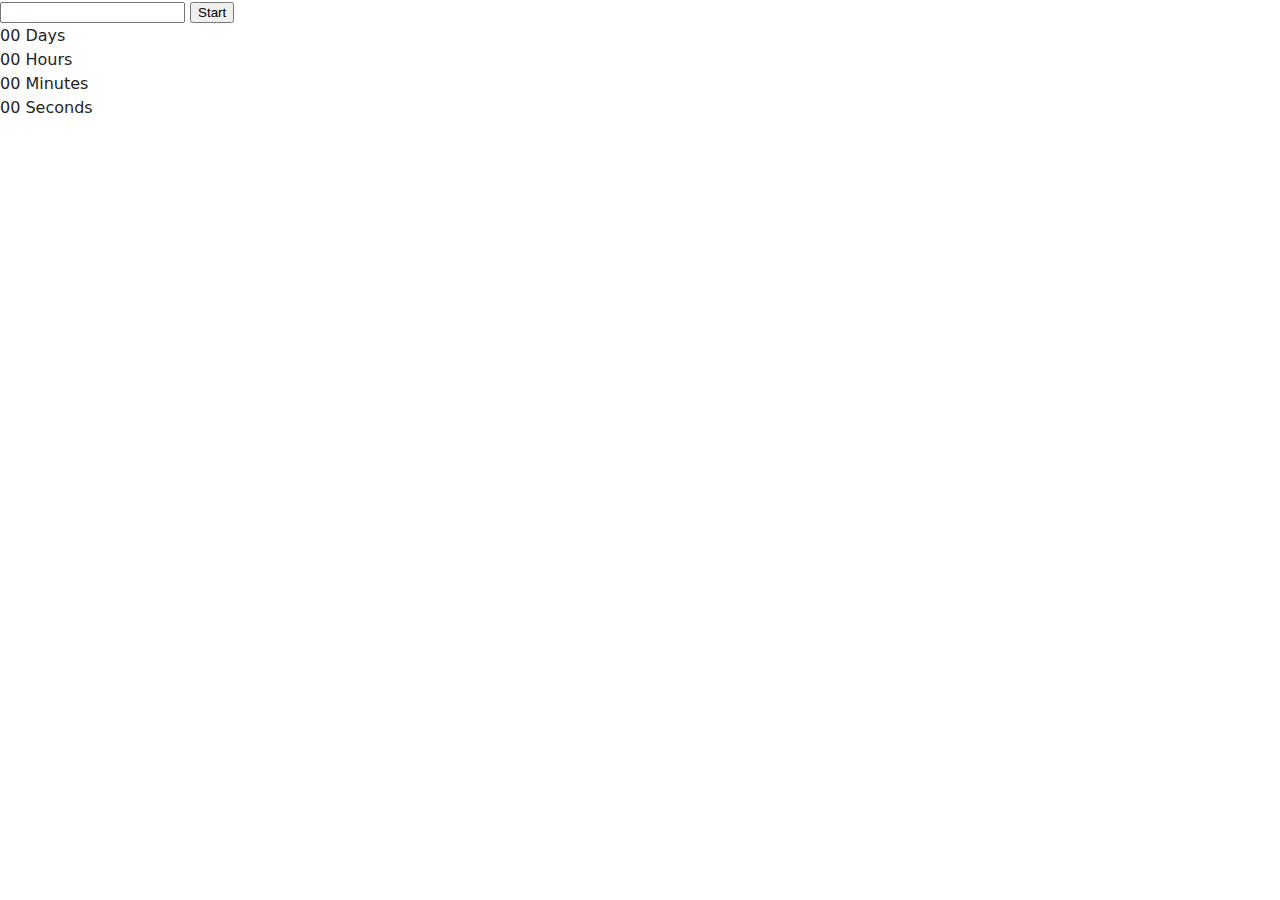
<file: src/1-timer.html>
<!DOCTYPE html>
<html lang="en">

<head>
    <meta charset="UTF-8">
    <meta name="viewport" content="width=device-width, initial-scale=1.0">
    <title>Document</title>
    <link rel="stylesheet" href="./css/styles.css">
</head>

<body>
    <div class="input-wrapper">
        <input class="input" type="text" id="datetime-picker" />
        <button class="timer-button timer-button-disable" type="button" data-start>Start</button>
    </div>


    <div class="timer">
        <div class="field">
            <span class="value" data-days>00</span>
            <span class="label">Days</span>
        </div>
        <div class="field">
            <span class="value" data-hours>00</span>
            <span class="label">Hours</span>
        </div>
        <div class="field">
            <span class="value" data-minutes>00</span>
            <span class="label">Minutes</span>
        </div>
        <div class="field">
            <span class="value" data-seconds>00</span>
            <span class="label">Seconds</span>
        </div>
    </div>

    <script type="module" src="./js/1-timer.js"></script>
</body>

</html>
</file>
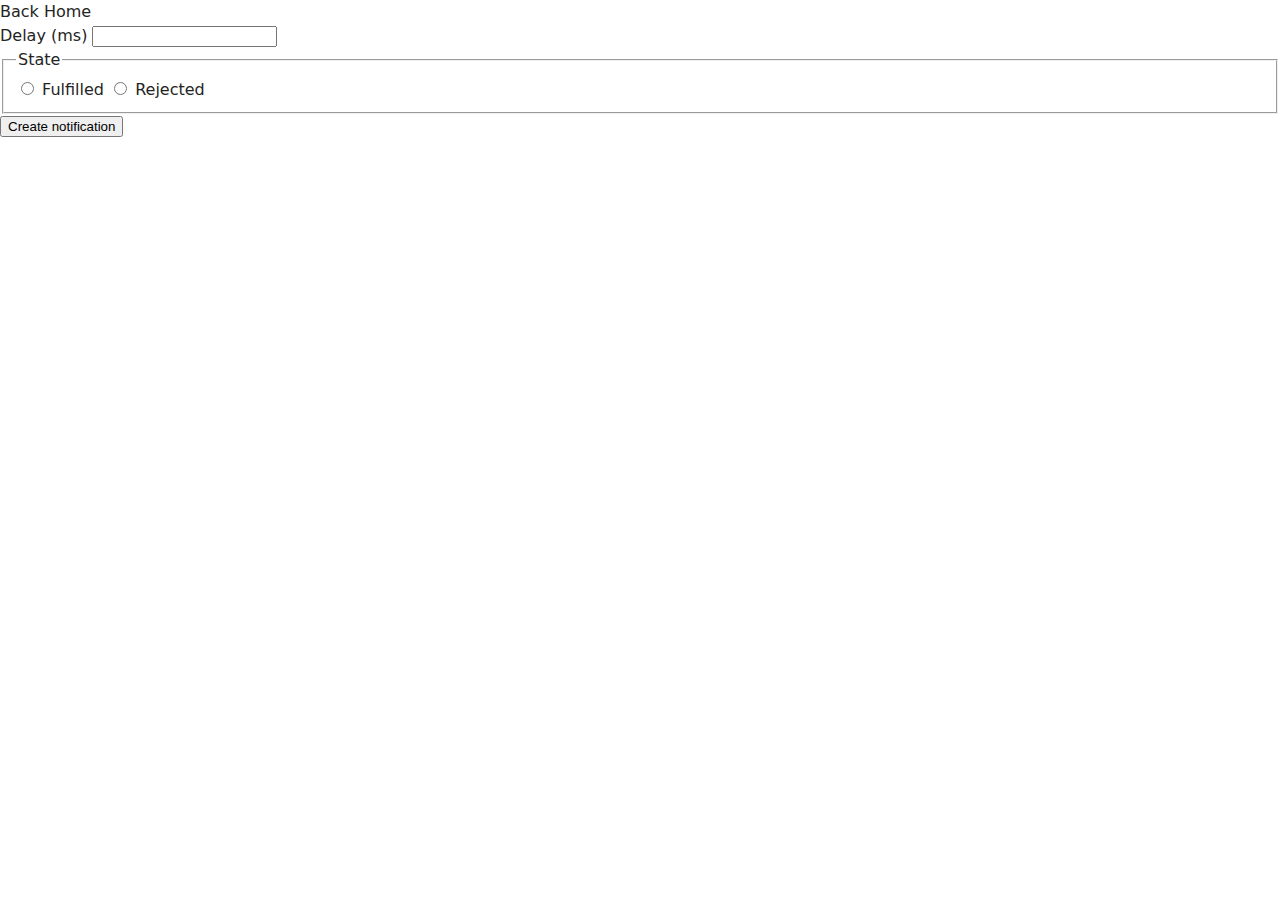
<file: src/2-snackbar.html>
<!DOCTYPE html>
<html lang="en">

<head>
    <meta charset="UTF-8">
    <meta name="viewport" content="width=device-width, initial-scale=1.0">
    <title>Document</title>
    <link rel="stylesheet" href="./css/styles.css">
</head>

<body>
    <a class="home-link" href="./index.html">Back Home</a>

    <form class="form">
        <label>
            Delay (ms)
            <input type="number" name="delay" required />
        </label>

        <fieldset>
            <legend>State</legend>
            <label>
                <input type="radio" name="state" value="fulfilled" required />
                Fulfilled
            </label>
            <label>
                <input type="radio" name="state" value="rejected" required />
                Rejected
            </label>
        </fieldset>

        <button type="submit">Create notification</button>
    </form>


    <script type="module" src="./js/2-snackbar.js"></script>
</body>

</html>
</file>
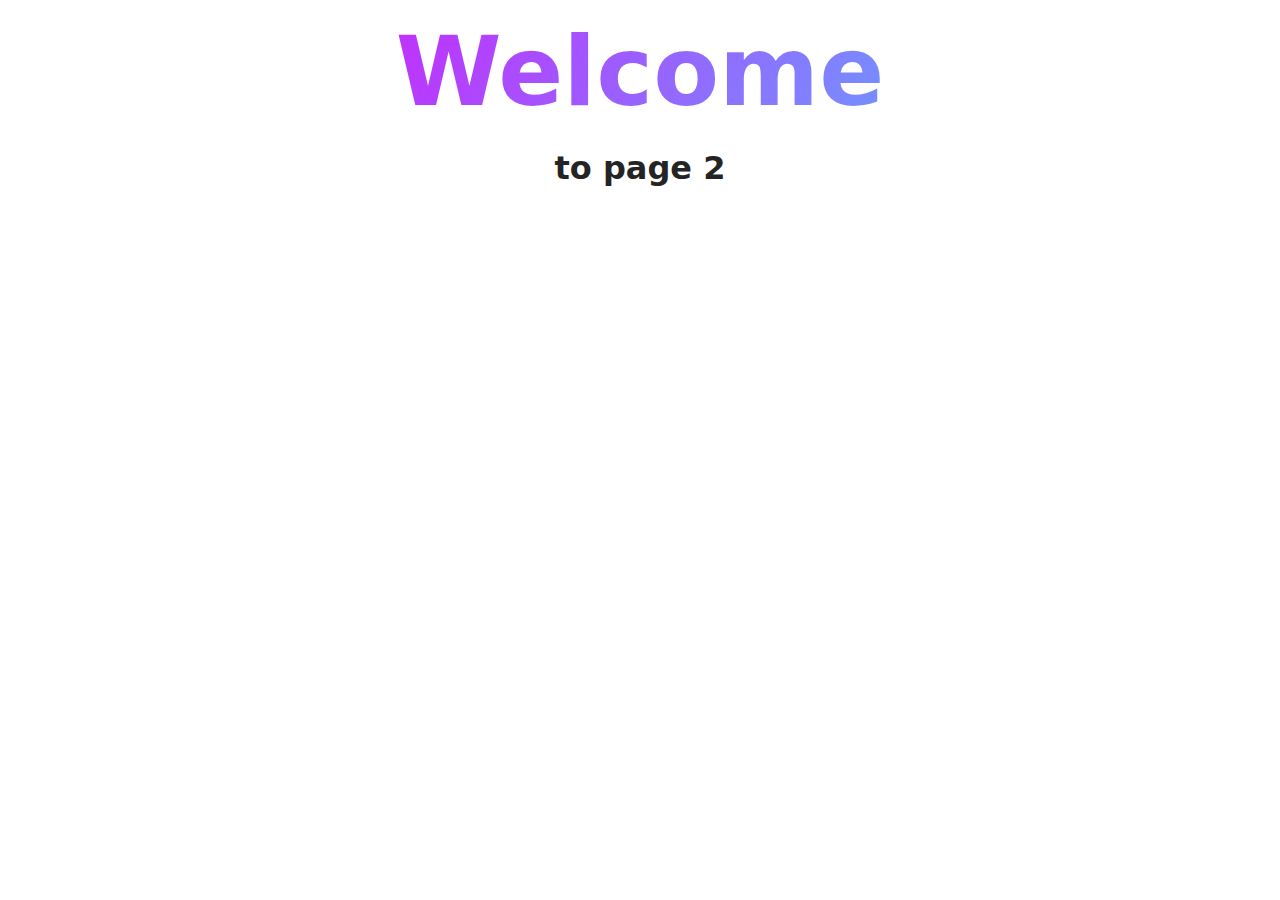
<file: src/page-2.html>
<!DOCTYPE html>
<html lang="en">
  <head>
    <meta charset="UTF-8" />
    <meta http-equiv="X-UA-Compatible" content="IE=edge" />
    <meta name="viewport" content="width=device-width, initial-scale=1.0" />
    <title>Page 2</title>
    <link rel="stylesheet" href="./css/styles.css" />
  </head>
  <body>
    <load
      src="./partials/header.html"
      icon-path="./img/sprite.svg#logo"
      highlight-act="active"
    />

    <main>
      <div class="container">
        <h1 class="main-title">
          <span class="main-title-gradient">Welcome</span> to page 2
        </h1>
        <load src="./partials/back-link.html" />
      </div>
    </main>

    <load src="./partials/footer.html" />
  </body>
</html>
</file>
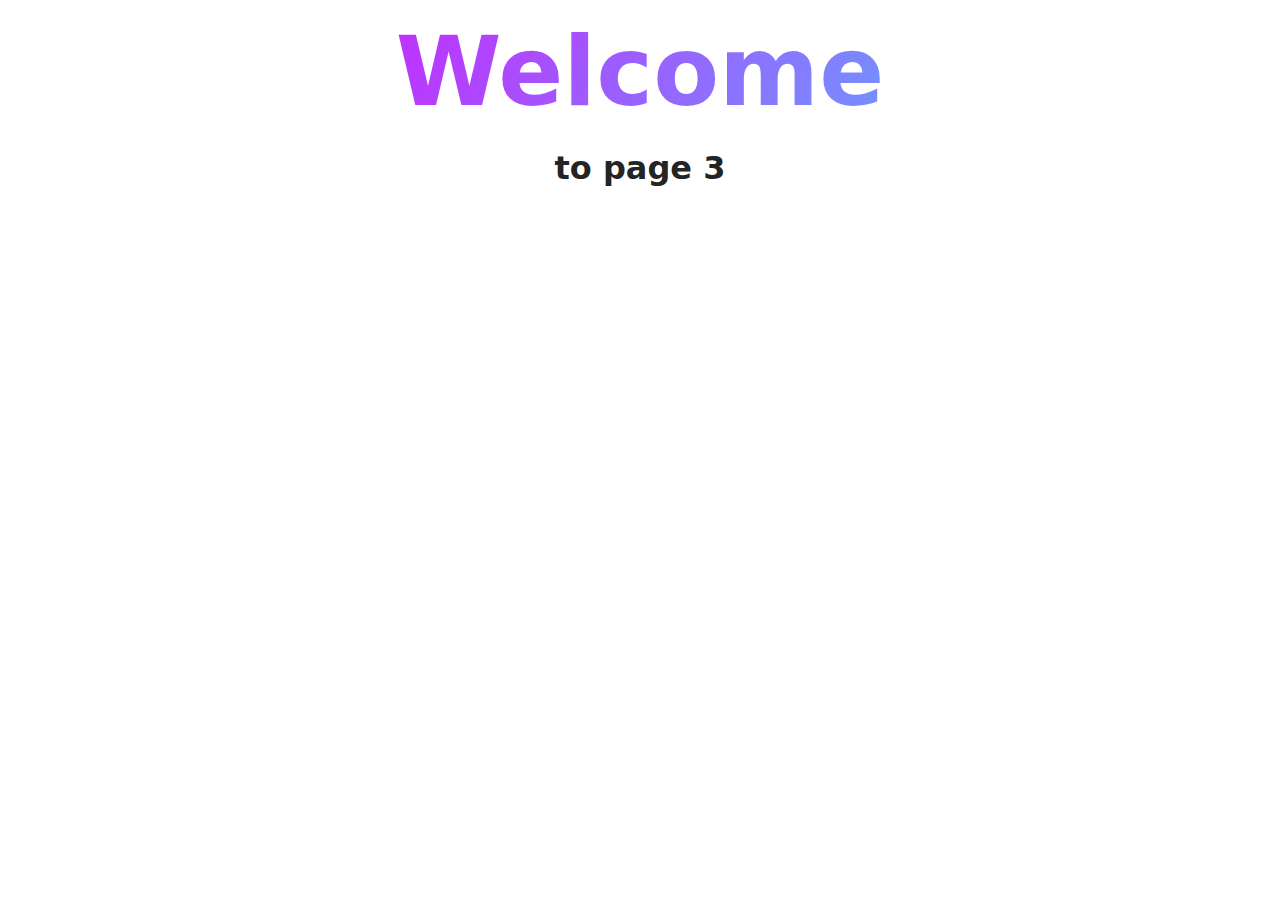
<file: src/page-3.html>
<!DOCTYPE html>
<html lang="en">
  <head>
    <meta charset="UTF-8" />
    <meta http-equiv="X-UA-Compatible" content="IE=edge" />
    <meta name="viewport" content="width=device-width, initial-scale=1.0" />
    <title>Page 3</title>
    <link rel="stylesheet" href="./css/styles.css" />
  </head>
  <body>
    <load
      src="./partials/header.html"
      icon-path="./img/sprite.svg#logo"
      highlight-curr="active"
    />

    <main>
      <div class="container">
        <h1 class="main-title">
          <span class="main-title-gradient">Welcome</span> to page 3
        </h1>
        <load src="./partials/back-link.html" />
      </div>
    </main>

    <load src="./partials/footer.html" />
  </body>
</html>
</file>
<file: src/css/styles.css>
/**
  |============================
  | include css partials with
  | default @import url()
  |============================
*/
/* Common styles */
@import url('./reset.css');
@import url('./base.css');
@import url('./container.css');
@import url('./animations.css');

/* Sections style */
@import url('./header.css');
@import url('./vite-promo.css');
@import url('./badges.css');
@import url('./back-link.css');
@import url('./footer.css');
</file>
